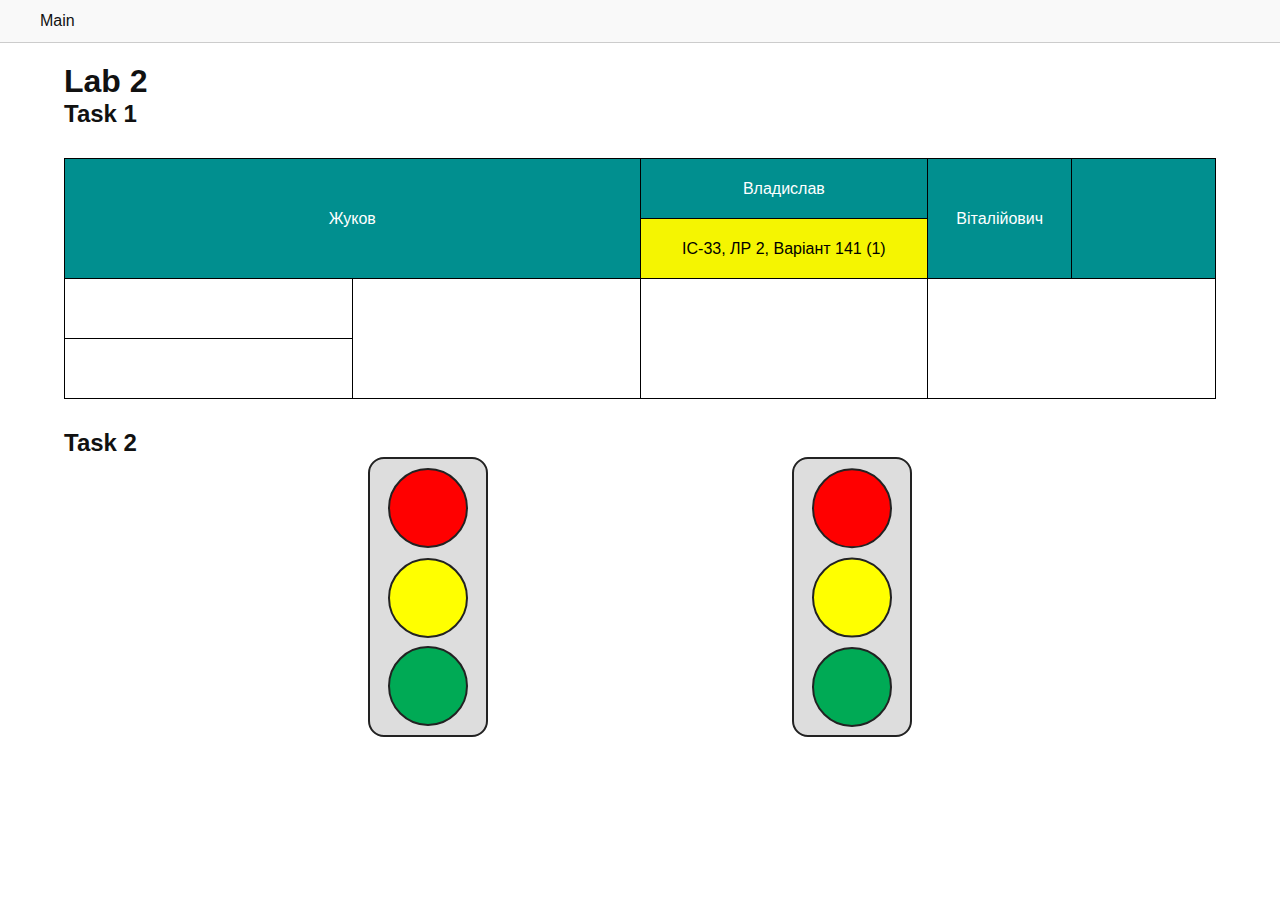
<file: lab2/index.html>
<!DOCTYPE html>
<html lang="en">
	<head>
		<meta charset="UTF-8" />
		<meta name="viewport" content="width=device-width, initial-scale=1.0" />
		<title>Жуков Владислав Віталійович - ІС-33 - Лр 2 - Вар. 141</title>
		<link rel="stylesheet" href="../header.css" />
		<link rel="stylesheet" href="./style.css" />
		<style>
			table {
				border-collapse: collapse;
				margin: 30px auto;
			}

			colgroup col {
				width: 12.5%;
			}

			td {
				border: 1px solid #000;
				width: 200px;
				height: 60px;
				text-align: center;
			}

			.row1 td {
				background-color: #018f8f;
				color: #fff;
			}
			.row2 td {
				background-color: #f5f501;
				color: #000;
			}

			.row1:hover td {
				background-color: #f5f501;
				color: #000;
			}
			.row2:hover td {
				background-color: #018f8f;
				color: #fff;
			}
		</style>
	</head>
	<body>
		<header class="header">
			<nav class="nav">
				<a href="../index.html" class="main-link">Main</a>
			</nav>
		</header>

		<main class="content">
			<h1>Lab 2</h1>
			<h2>Task 1</h2>
			<table>
				<colgroup>
					<col />
					<col />
					<col />
					<col />
					<col />
					<col />
					<col />
					<col />
				</colgroup>
				<tr class="row1">
					<td colspan="4" rowspan="2">Жуков</td>
					<td colspan="2">Владислав</td>
					<td rowspan="2">Віталійович</td>
					<td rowspan="2"></td>
				</tr>
				<tr class="row2">
					<td colspan="2">ІС-33, ЛР 2, Варіант 141 (1)</td>
				</tr>
				<tr>
					<td colspan="2"></td>
					<td colspan="2" rowspan="2"></td>
					<td colspan="2" rowspan="2"></td>
					<td colspan="2" rowspan="2"></td>
				</tr>
				<tr>
					<td colspan="2"></td>
				</tr>
			</table>

			<h2>Task 2</h2>
			<div class="container">
				<div class="box box-pos">
					<div class="lamp red r-pos"></div>
					<div class="lamp yellow y-pos"></div>
					<div class="lamp green g-pos"></div>
				</div>

				<div class="box box-transform">
					<div class="lamp red r-tr"></div>
					<div class="lamp yellow y-tr"></div>
					<div class="lamp green g-tr"></div>
				</div>
			</div>
		</main>
	</body>
</html>
</file>
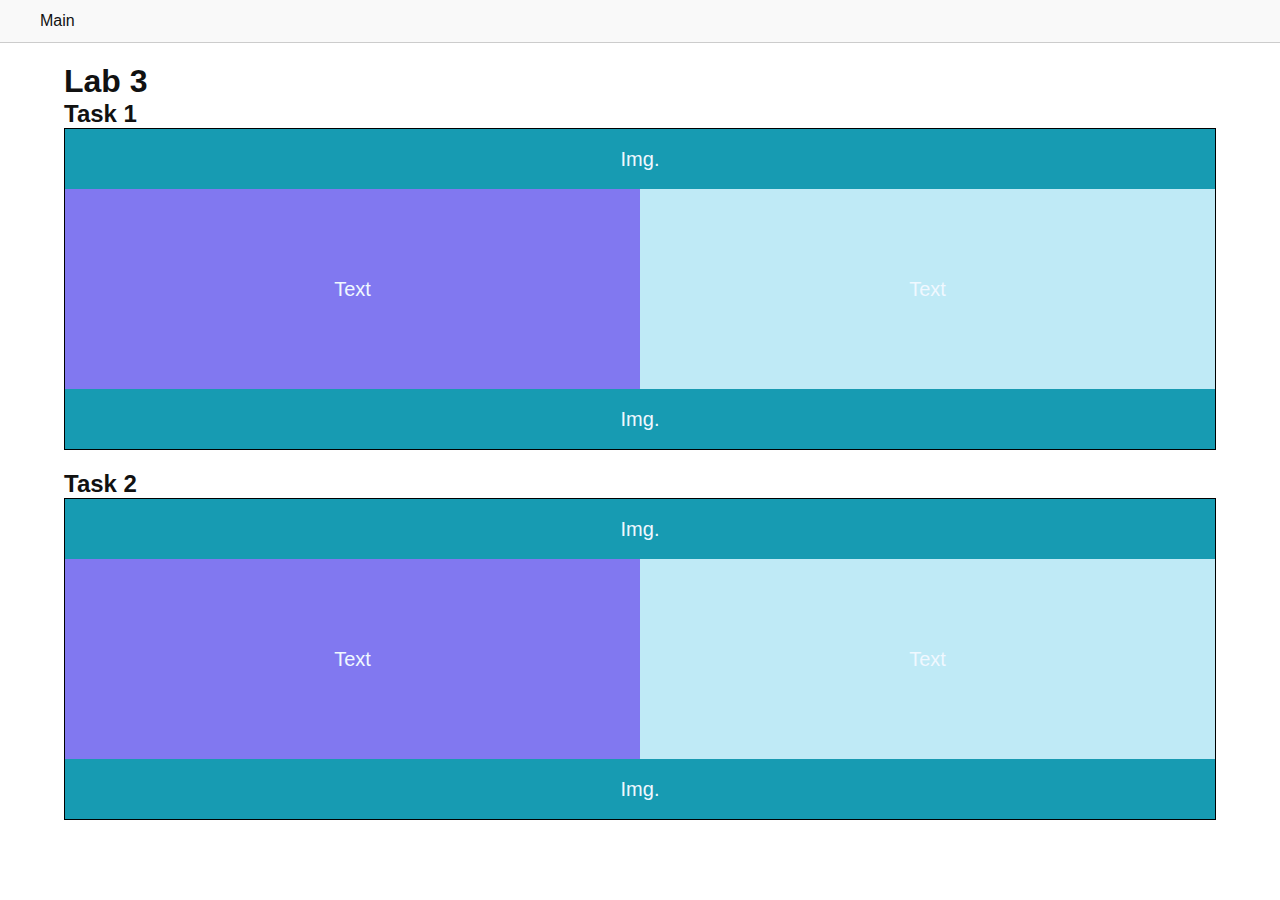
<file: lab3/index.html>
<!DOCTYPE html>
<html lang="en">
	<head>
		<meta charset="UTF-8" />
		<meta name="viewport" content="width=device-width, initial-scale=1.0" />
		<title>Жуков Владислав Віталійович - ІС-33 - Лр 3 - Вар. 141</title>
		<link rel="stylesheet" href="../header.css" />
		<link rel="stylesheet" href="./style.css" />
	</head>
	<body>
		<header class="header">
			<nav class="nav">
				<a href="../index.html" class="main-link">Main</a>
			</nav>
		</header>

		<main class="content">
			<h1>Lab 3</h1>
			<h2>Task 1</h2>
			<div class="box float-box">
				<div class="box-header">Img.</div>
				<div class="block-1">Text</div>
				<div class="block-2">Text</div>
				<div class="box-footer">Img.</div>
			</div>
			<h2>Task 2</h2>
			<div class="box flex-box">
				<div class="box-header">Img.</div>
				<div class="wrapper">
					<div class="block-1">Text</div>
					<div class="block-2">Text</div>
				</div>
				<div class="box-footer">Img.</div>
			</div>
		</main>
	</body>
</html>
</file>
<file: header.css>
* {
	margin: 0;
	padding: 0;
	box-sizing: border-box;
}

body {
	font-family: Verdana, Geneva, sans-serif;
	background-color: #fff;
	color: #111;
}

.header {
	border-bottom: 1px solid #ccc;
	background: #f9f9f9;
	padding: 12px 16px;
}

.nav {
	max-width: 1200px;
	margin: 0 auto;
}

.main-link {
	font-weight: 500;
	text-decoration: none;
	color: #111;
	transition: all 0.1s;
}

.main-link:hover {
	color: #555;
}

.content {
	max-width: 1200px;
	margin: 0 auto;
	padding: 20px 24px;
}
</file>
<file: lab2/style.css>
.container {
	display: flex;
	justify-content: space-evenly;
}

.box {
	width: 120px;
	height: 280px;
	border: 2px solid #222;
	border-radius: 16px;
	background: #ddd;
}

.lamp {
	width: 80px;
	height: 80px;
	border: 2px solid #222;
	border-radius: 50%;
	background-color: #ccc;
}

.red {
	background: #f00;
}
.yellow {
	background: #ff0;
}
.green {
	background: #0a5;
}

/* Task 2.1 - position */
.box-pos {
	position: relative;
}

.box-pos .lamp {
	position: absolute;
	left: calc(50% - 80px / 2);
}

.r-pos {
	top: 9.3px;
}
.y-pos {
	top: 99px;
}
.g-pos {
	bottom: 9.3px;
}

/* Task 2.2 - transform */
.r-tr {
	transform: translate(58px, 9.3px) translate(-50%);
}
.y-tr {
	transform: translate(58px, 18.6px) translate(-50%);
}
.g-tr {
	transform: translate(58px, 27.9px) translate(-50%);
}
</file>
<file: lab3/style.css>
.box {
	border: 1px solid #000;
	text-align: center;
	font-size: 20px;
	margin-bottom: 20px;
	color: aliceblue;
}

.box-header,
.box-footer {
	width: 100%;
	height: 60px;
	background: #179bb2;
	line-height: 60px;
}

.block-1,
.block-2 {
	height: 200px;
	width: 50%;
	line-height: 200px;
}

.block-1 {
	background-color: #8178f0;
}

.block-2 {
	background-color: #bfeaf6;
}

/* Task 1 - Float */
.float-box .box-header {
	float: left;
}

.float-box .block-1 {
	float: left;
}

.float-box .block-2 {
	float: right;
}

.box-footer {
	clear: both;
}

/* Task 2 - Flex */
.flex-box {
	display: flex;
	flex-direction: column;
}

.flex-box .wrapper {
	display: flex;
}
</file>
